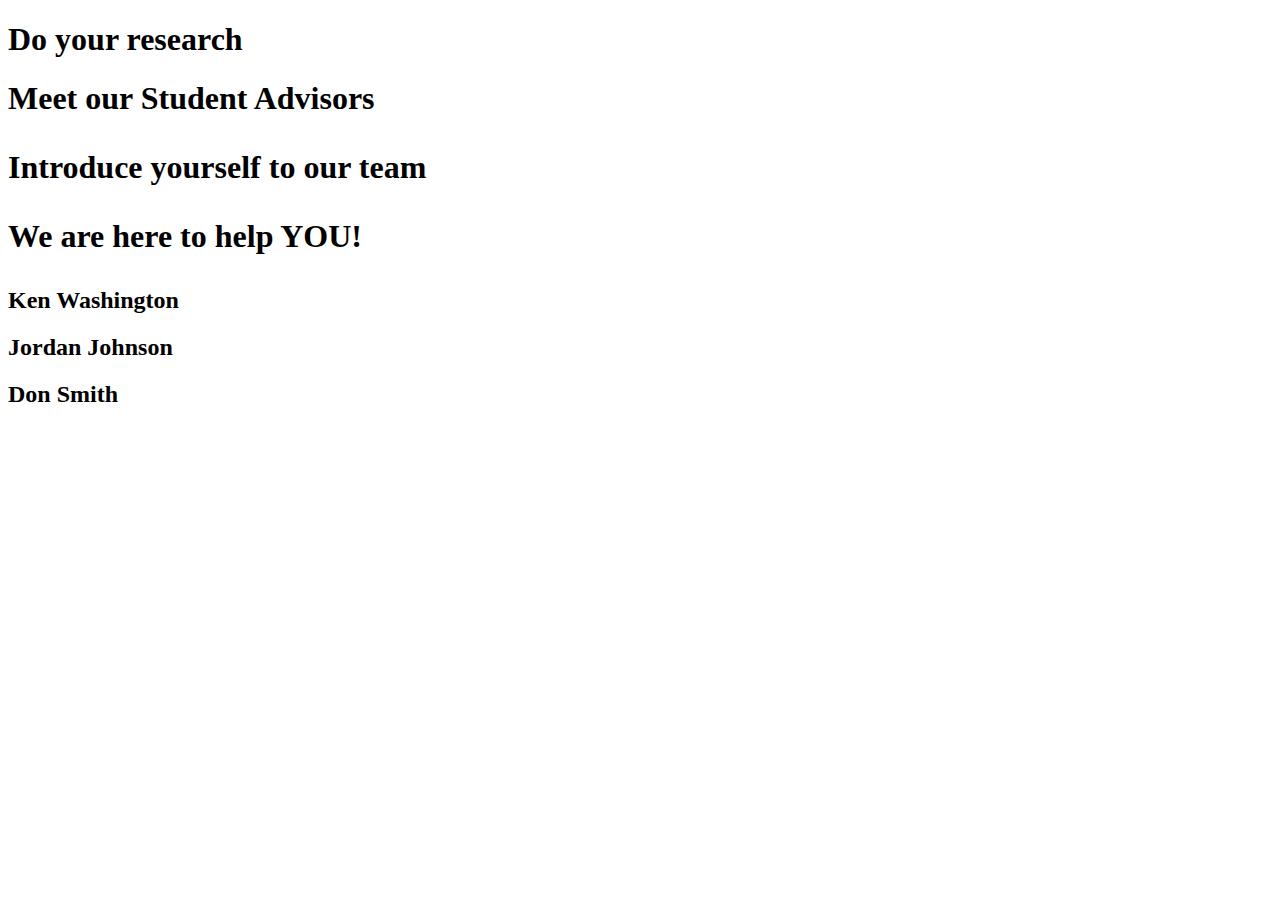
<file: Images/Midterm A.html>
﻿<!DOCTYPE html PUBLIC "-//W3C//DTD XHTML 1.0 Transitional//EN" "http://www.w3.org/TR/xhtml1/DTD/xhtml1-transitional.dtd"><html><head></head><body>


  
   


   <header>
   <h1> Do your research </h1>
   </header>
   
   <nav>

   </nav>
   
   <section>
	  <h1>Meet our Student Advisors
	  <p>Introduce yourself to our team</p>
	  <p>We are here to help YOU!</p>
      </h1><h2>Ken Washington</h2>
      <h2>Jordan Johnson</h2>
      <h2>Don Smith</h2>
    </section>

<script type="module" src="https://s.brightspace.com/lib/bsi/20.22.10-212/unbundled/mathjax.js"></script><script type="text/javascript">document.addEventListener('DOMContentLoaded', function() {
					if (document.querySelector('math') || /\$\$|\\\(|\\\[|\\begin{|\\ref{|\\eqref{/.test(document.body.innerHTML)) {
						document.querySelectorAll('mspace[linebreak="newline"]').forEach(elm => {
							elm.setAttribute('style', 'display: block; height: 0.5rem;');
						});

						window.D2L.MathJax.loadMathJax({
							'outputScale': 1.3,
							'renderLatex': true
						});
					}
				});</script><script type="module" src="https://s.brightspace.com/lib/bsi/20.22.10-212/unbundled/prism.js"></script><script type="text/javascript">document.addEventListener('DOMContentLoaded', function() {
					document.querySelectorAll('.d2l-code').forEach(code => {
						window.D2L.Prism.formatCodeElement(code);
					});
				});</script></body></html>
</file>
